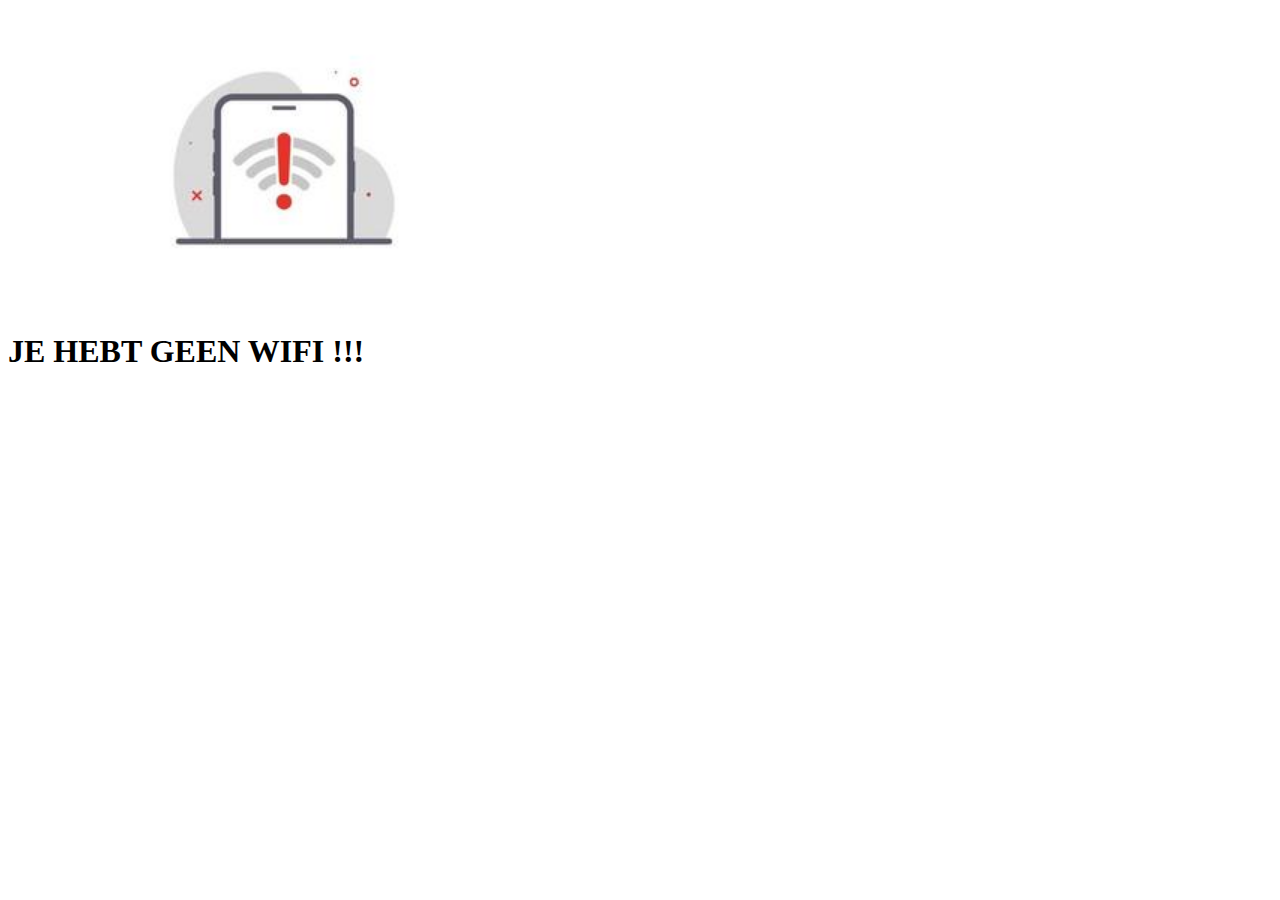
<file: offline.html>
<!DOCTYPE html>
<html lang="en">
<head>
    <meta charset="UTF-8">
    <meta name="viewport" content="width=device-width, initial-scale=1.0">
    <title>Document</title>

    <style>
        img {
            margin-left: 10%;
            width: 300px;
        }
    </style>
    
</head>
<body>
    <img src="[data-uri]">
    <h1>JE HEBT GEEN WIFI !!!</h1>
</body>
</html>
</file>
